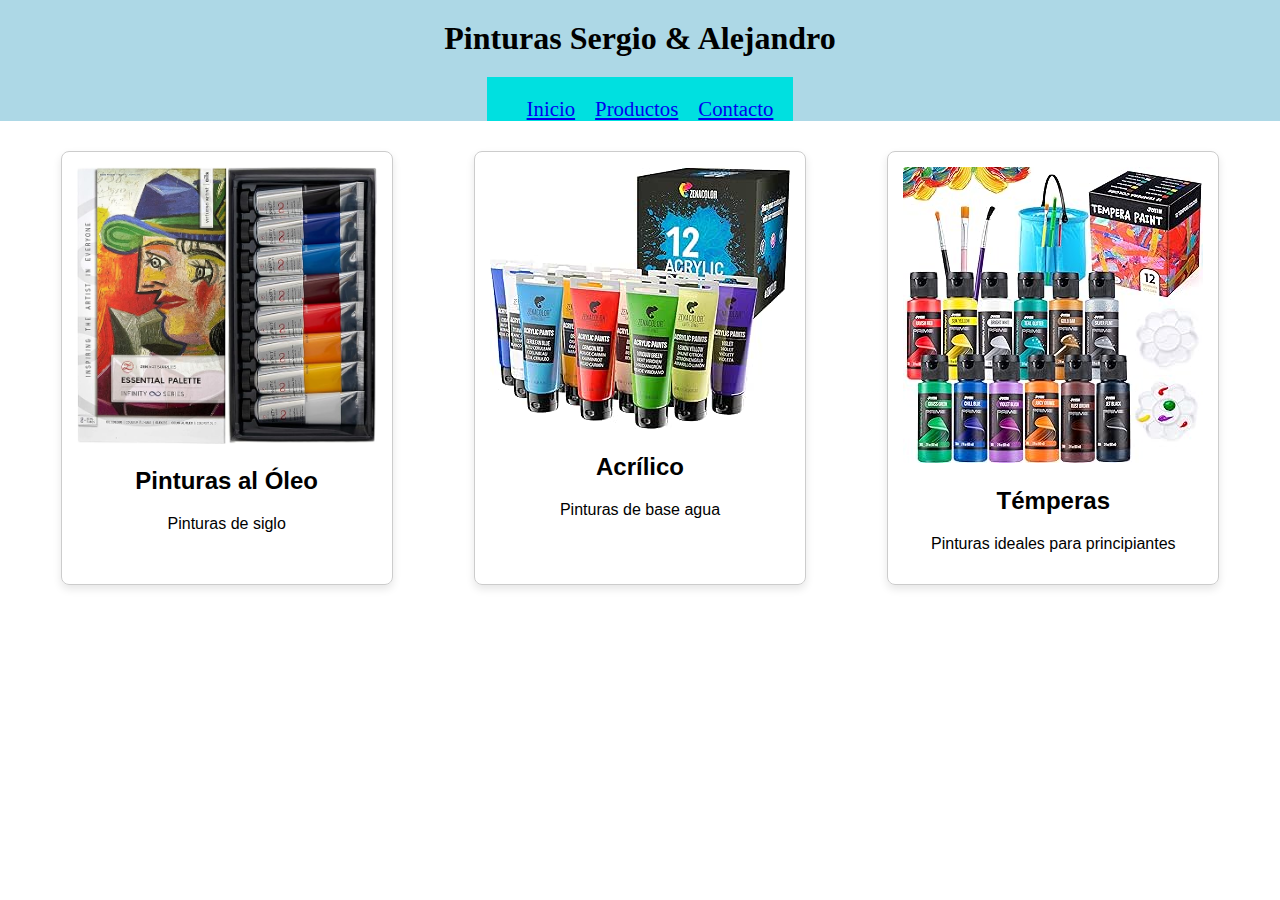
<file: productos.html>
<!DOCTYPE html>
<html lang="es">
    <head>
  <meta charset="UTF-8">
  <meta name="viewport" content="width=device-width, initial-scale=1.0">
  <title>Tarjetas con Imágenes</title>
  <link rel="stylesheet" href="css/estilos.css">
    </head>
    <body>
        <header>
            <h1>Pinturas Sergio & Alejandro</h1>
            <nav>
                <ul>
                    <li><a href="index.html">Inicio</a></li>
                    <li><a href="productos.html">Productos</a></kli>
                    <li><a href="contacto.html">Contacto</a></li>
                </ul>
            </nav>
        </header>
        <div class="cards">
            <div class="card">
                <img src="img/imagen1.jpg" alt="Imagen 1">
                <h2>Pinturas al Óleo</h2>
                <p>Pinturas de siglo</p>
            </div>
    
            <div class="card">
                <img src="img/imagen3.jpg" alt="Imagen 3">
                <h2>Acrílico</h2>
                <p>Pinturas de base agua</p>
            </div>
    
            <div class="card">
                <img src="img/imagen2.jpg" alt="Imagen 2">
                <h2>Témperas</h2>
                <p>Pinturas ideales para principiantes</p>
            </div>
        </div>
    </body>
</html>
</file>
<file: css/estilos.css>
.cards {
    font-family: Arial, sans-serif;
    margin: 20px;
    display: flex;
    justify-content: space-around;
    flex-wrap: wrap;
}

.card {
    border: 1px solid #ccc;
    border-radius: 8px;
    margin: 10px;
    padding: 15px;
    text-align: center;
    box-shadow: 0 4px 8px rgba(0, 0, 0, 0.1);
    flex: 1;
    max-width: 300px; 
}

.card img {
    max-width: 100%;
    border-radius: 4px;
}

html > *{
    box-sizing: border-box;
    margin: 0;
    padding: 0;
}

h1{
    margin: 0;
    padding: 20px;
}

ul{
    list-style: none;
    display: flex;
    background-color: rgb(0, 224, 224);
    width: fit-content;
    padding-top: 20px;
    margin: 0 auto;
}

li{
    padding-right: 20px;
    font-size: 1.3em;
}

header{
    text-align: center;
    background-color: lightblue;
}
</file>
